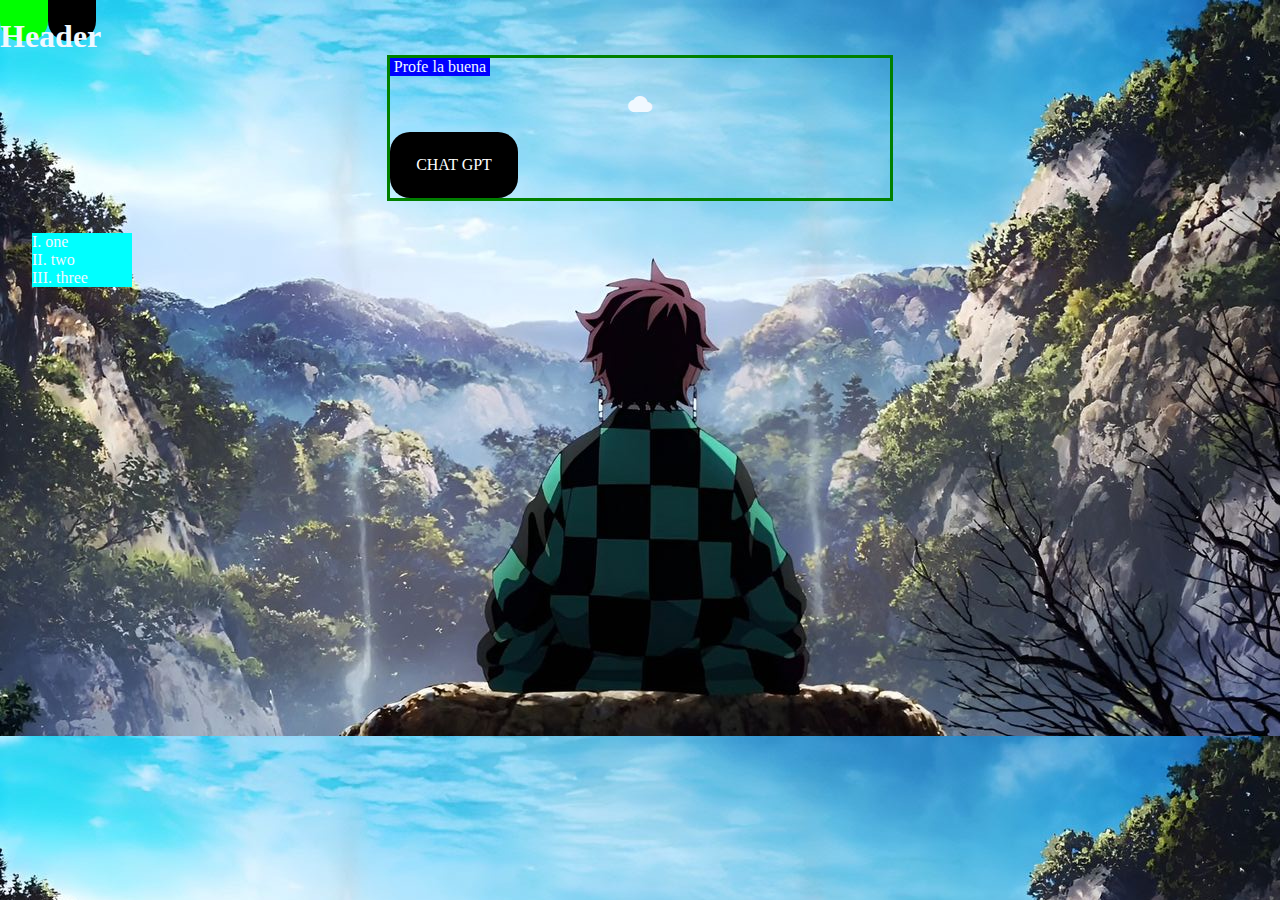
<file: index.html>
<!DOCTYPE html>
<html lang="en">
<head>
    <meta charset="UTF-8">
    <meta name="viewport" content="width=device-width, initial-scale=1.0">
    <title>Document</title>
    <link rel="stylesheet" href="styles/style.css">
    <link rel="stylesheet" href="https://fonts.googleapis.com/icon?family=Material+Icons">
</head>
<body>
    <header>
        <nav>
            <a href=""></a>
            <a href=""></a>
        </nav>
    </header>
    <main>
        <h1>Header</h1>
        <div class="ex1">
            <p>Profe la buena</p>
            <i class="material-icons">cloud</i>
            <a href="https://chatgpt.com/c/66e4aaf9-0460-800e-a8c5-e680485f874e" target="_blank">CHAT GPT</a>
        </div>
        <ol>
            <li>one</li>
            <li>two</li>
            <li>three</li>
        </ol>
    </main>
    <footer></footer>
</body>
</html>
</file>
<file: styles/style.css>
*{
    margin: 0;
    padding: 0;
}
body{
    background-image: url(../assets/de-bloqueo.jpeg);
}
main{
    color: aliceblue;
}
div{
    gap: 1rem;
    display: flex;
    flex-direction: column;
}
div.ex1 {
    width: 500px;
    margin: auto;
    text-align: center;
    border: 3px solid green;
  }
h1{
    align-items: center;
}
p{
    width: 100px;
    background-color: blue;
}
a{
    width: 80px;
    background-color: black;
    color: #fff;
    padding: 1.5rem;
    border-radius: 20px;
    text-decoration: none;
}
a:visited{
    color: red;
}
a:hover{
    background-color: #00ff00;
    color: #fff;
}
ol{
    background-color: aqua;
    width: 100px;
    list-style-position: inside;
    margin: 2rem;
    list-style-type: upper-roman;
}
</file>
